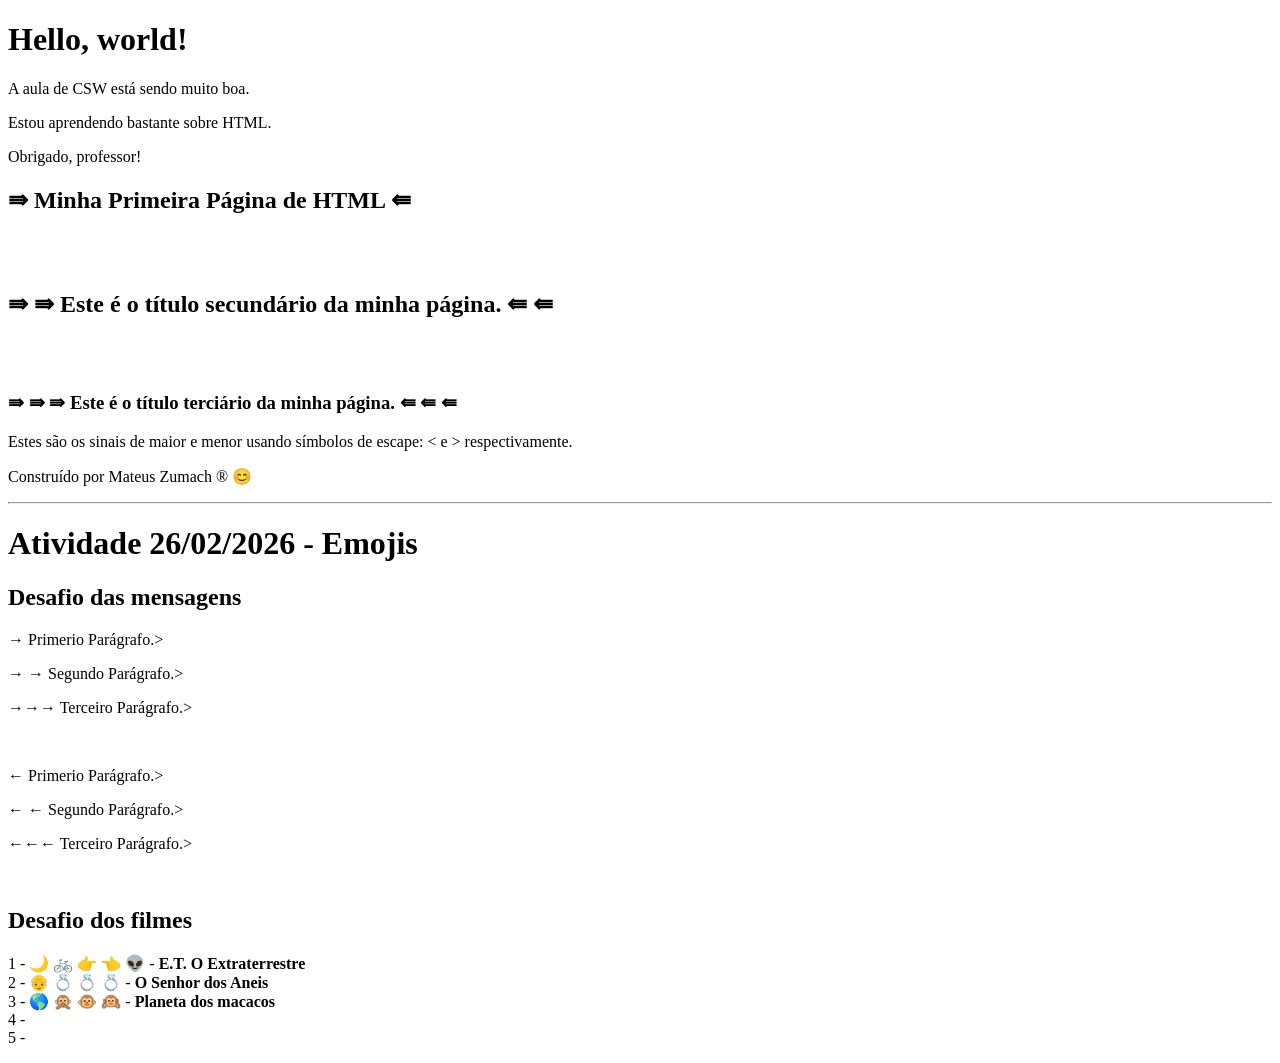
<file: Aula-01/index.html>
<!DOCTYPE html>
<html lang="pt-br">
<head>
    <meta charset="UTF-8">
    <meta name="viewport" content="width=device-width, initial-scale=1.0">
    <title>AULA-01</title>
</head>
<body>
    <h1>Hello, world!</h1>
    <p>A aula de CSW está sendo muito boa.</p>
    <p>Estou aprendendo bastante sobre HTML.</p>
    <p>Obrigado, professor!</p>
    
    <h2>&rAarr; Minha Primeira Página de HTML &lAarr;</h2>
    <br>
    <br>
    <H2>&rAarr; &rAarr; Este é o título secundário da minha página. &lAarr; &lAarr;</H2>
    <br>
    <br>
    <h3>&rAarr; &rAarr; &rAarr; Este é o título terciário da minha página. &lAarr; &lAarr; &lAarr;</h3>
<p>
    Estes são os sinais de maior e menor usando símbolos de escape: &lt; e &gt; respectivamente. 
</p>

<p>Construído por Mateus Zumach &reg; &#x1F60A;</p>
<hr>
<h1>Atividade 26/02/2026 - Emojis</h1>
<h2>Desafio das mensagens</h2>
<p>&rightarrow; Primerio Parágrafo.></p>
<p>&rightarrow; &RightArrow; Segundo Parágrafo.></p>
<p>&rightarrow;&rightarrow;&rightarrow; Terceiro Parágrafo.></p>
<br>
<p>&leftarrow; Primerio Parágrafo.></p>
<p>&leftarrow; &leftarrow; Segundo Parágrafo.></p>
<p>&leftarrow;&leftarrow;&leftarrow; Terceiro Parágrafo.></p>
<br>

<h2>Desafio dos filmes</h2>
<p>
    1 - &#x1F319 &#x1F6B2 &#x1F449 &#x1F448 &#x1F47D - <strong>E.T. O Extraterrestre</strong>
    <br>
    2 - &#X1F474 &#X1F48D &#X1F48D &#X1F48D - <strong>O Senhor dos Aneis</strong>
    <br>
    3 - &#x1F30E &#x1F64A &#x1F435 &#x1F649 - <strong>Planeta dos macacos</strong>
    <br>
    4 - 
    <br>
    5 - 

</p>
</body>
</html></p>
    
</body>
</html>
</file>
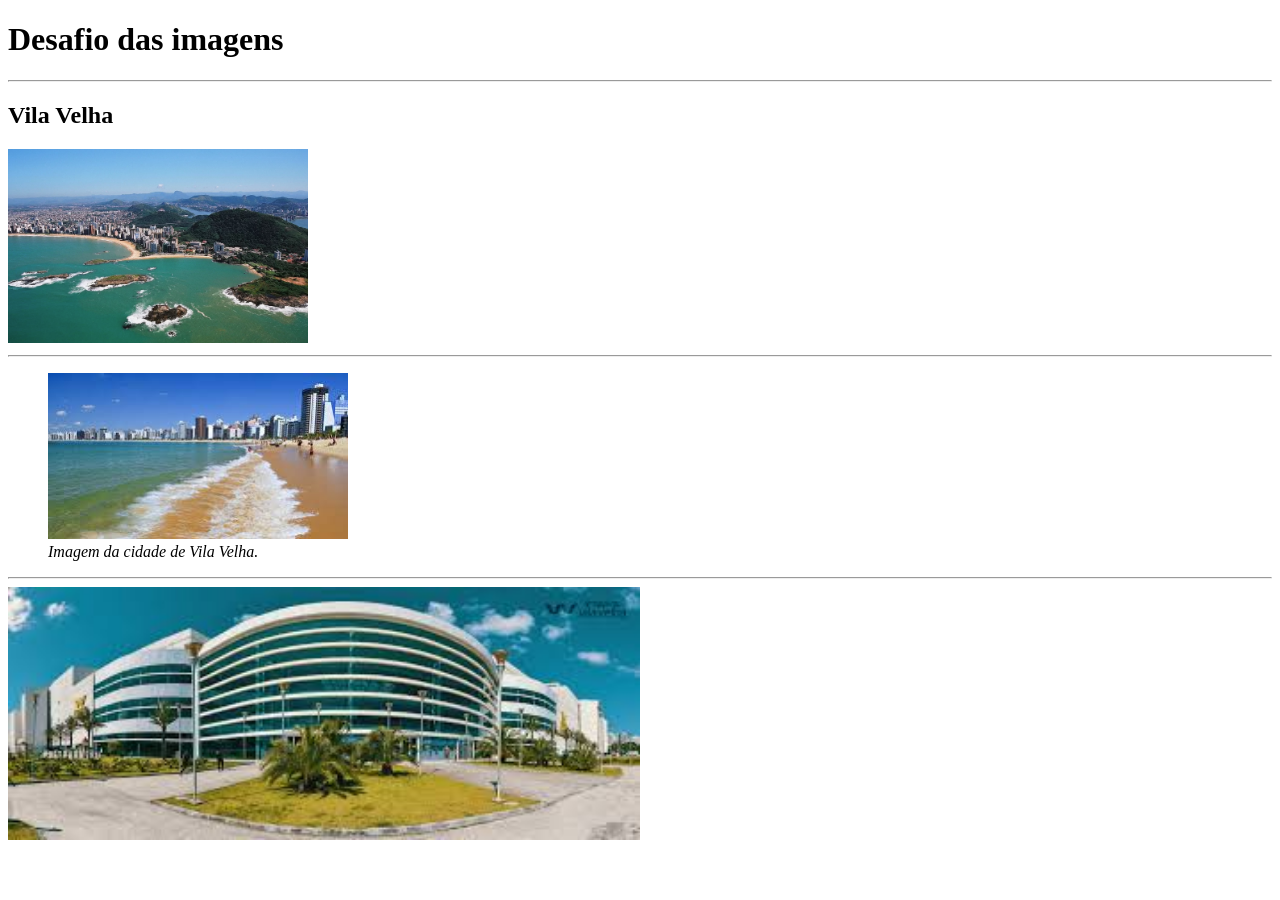
<file: Aula-02/index.html>
<!DOCTYPE html>
<html lang="pt-br">
<head>
    <meta charset="UTF-8">
    <meta name="viewport" content="width=device-width, initial-scale=1.0">
    <title>Aula02 - Imagens</title>
    <link rel="shortcut icon" href="favicon-16x16.png" type="image/x-icon">
</head>
<body>
    <h1>Desafio das imagens</h1>
    <hr>

    <h2>Vila Velha</h2>
    <img src="vv.png" width="300px" alt="Imagem de Vila Velha">
    <hr>
    <figure>
        <img src="vv2.jpg" width="300px" alt="Imagem de Vila Velha 2">
        <figcaption> <i>Imagem da cidade de Vila Velha.</i> </figcaption>
    </figure>
    <hr>
    <picture>
        <source media="(min-width: 500px)" srcset="vv3.jpg" sizes="50%">
        <img src="vv4.jpg" width="50%" alt="roxo">
    </picture>
   


</body>
</html>
</file>
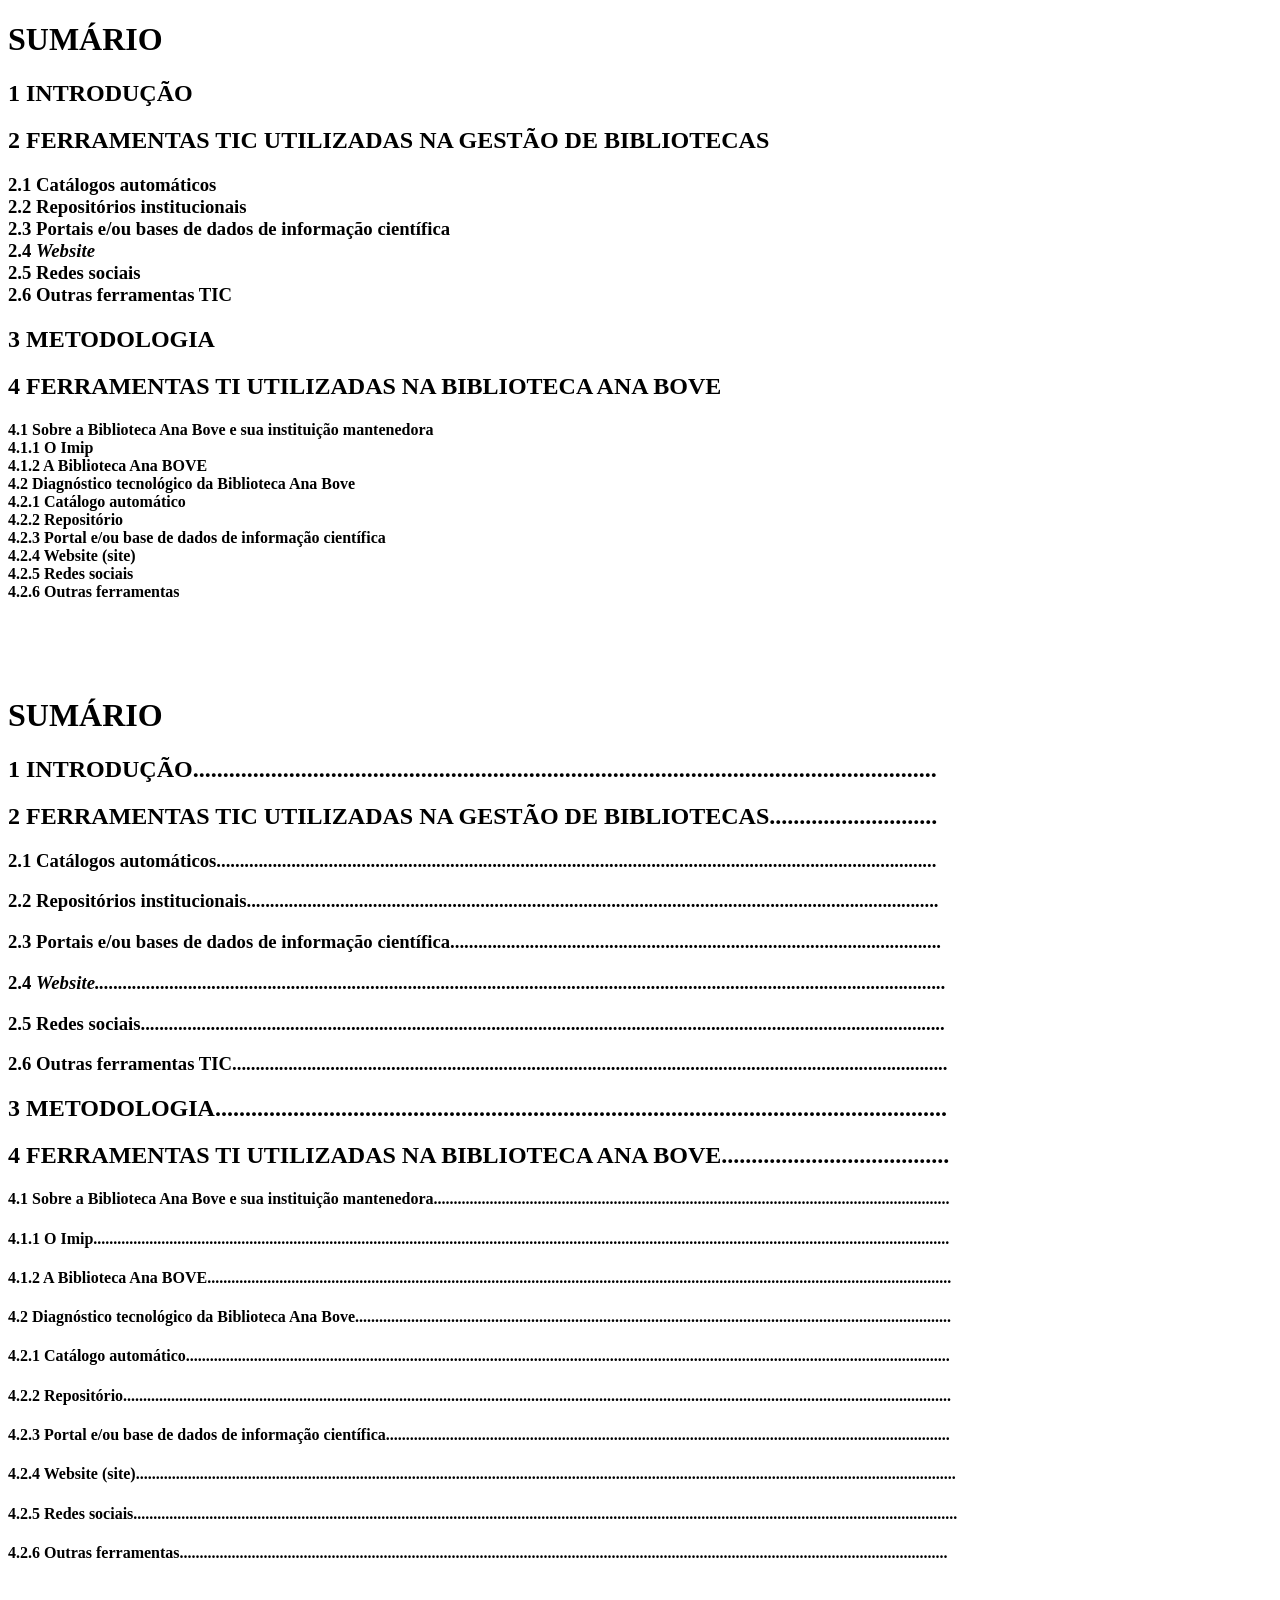
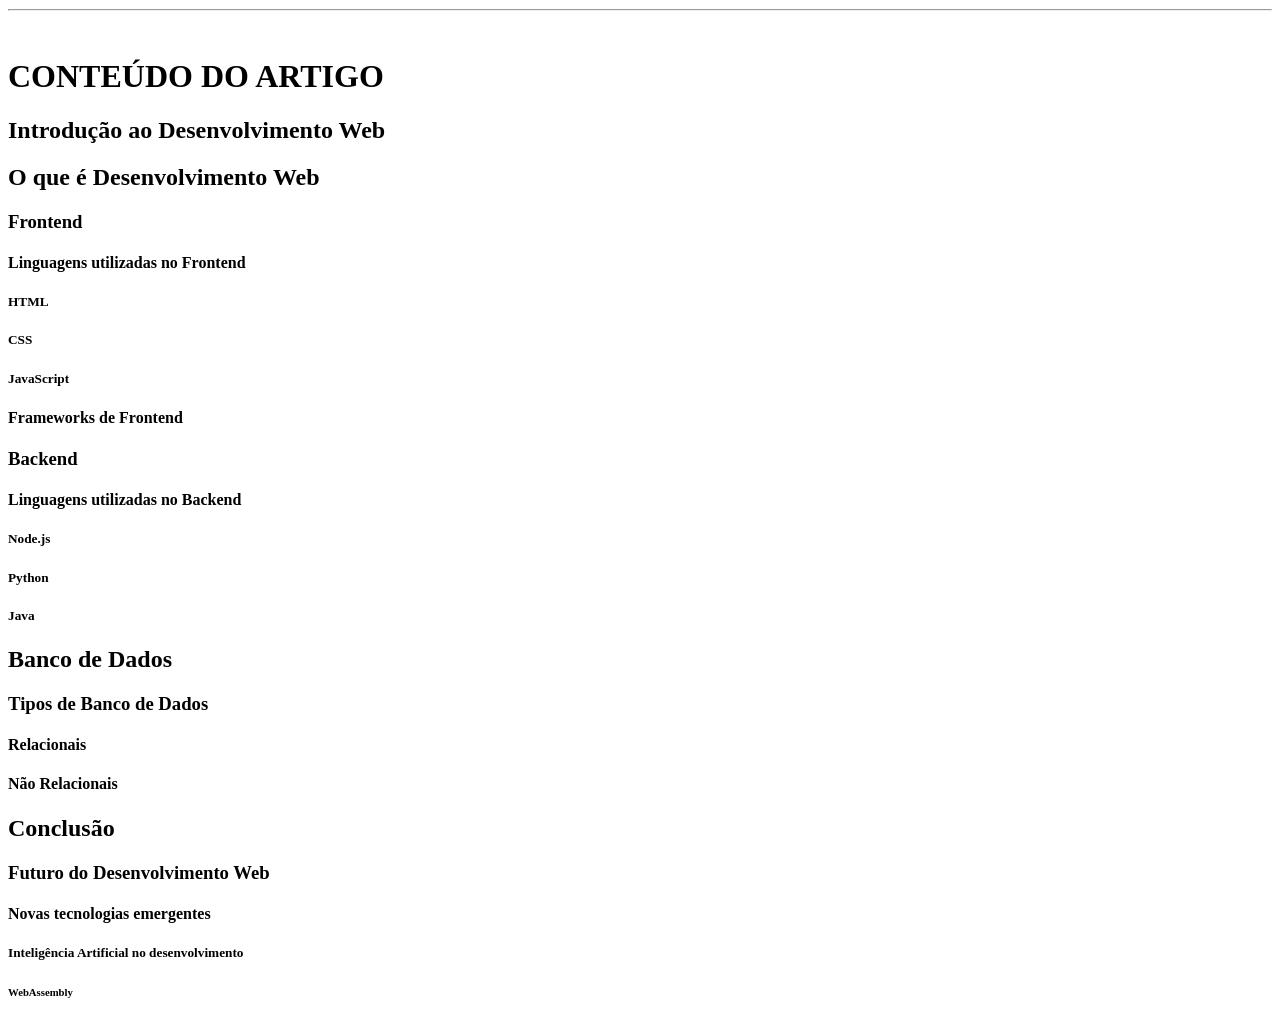
<file: Aula-03/index.html>
<!DOCTYPE html>
<html lang="pt-br">
<head>
    <meta charset="UTF-8">
    <meta name="viewport" content="width=device-width, initial-scale=1.0">
    <title>Aula03</title>
</head>

<body>
    <h1>SUMÁRIO</h1>
    <H2>1 INTRODUÇÃO </H2>
    <H2>2 FERRAMENTAS TIC UTILIZADAS NA GESTÃO DE BIBLIOTECAS</H2>
    <h3>
        2.1 Catálogos automáticos <br>
        2.2 Repositórios institucionais <br>
        2.3 Portais e/ou bases de dados de informação científica <br>
        2.4 <I>Website</I> <br>
        2.5 Redes sociais <br>
        2.6 Outras ferramentas TIC 
    </h3>
    <H2>3 METODOLOGIA</H2>
    <H2>4 FERRAMENTAS TI UTILIZADAS NA BIBLIOTECA ANA BOVE</H2>
    <h4>4.1 Sobre a Biblioteca Ana Bove e sua instituição mantenedora <br>
        4.1.1 O Imip <br>
        4.1.2 A Biblioteca Ana BOVE <br>
        4.2 Diagnóstico tecnológico da Biblioteca Ana Bove <br>
        4.2.1 Catálogo automático <br>
        4.2.2 Repositório <br>
        4.2.3 Portal e/ou base de dados de informação científica <br>
        4.2.4 Website (site) <br>
        4.2.5 Redes sociais <br>
        4.2.6 Outras ferramentas
    </H4>

    <br>
    <br>
    <br>

    <h1>SUMÁRIO</h1>
    <H2>1 INTRODUÇÃO............................................................................................................................ </H2>
    <H2>2 FERRAMENTAS TIC UTILIZADAS NA GESTÃO DE BIBLIOTECAS............................</H2>
        <h3>2.1 Catálogos automáticos..........................................................................................................................................................</h3>
        <h3>2.2 Repositórios institucionais....................................................................................................................................................</h3>
        <h3>2.3 Portais e/ou bases de dados de informação científica.........................................................................................................</h3>
        <h3>2.4 <I>Website......................................................................................................................................................................................</I></h3>
        <h3>2.5 Redes sociais............................................................................................................................................................................</h3>
        <h3>2.6 Outras ferramentas TIC.........................................................................................................................................................</h3>
    <H2>3 METODOLOGIA..........................................................................................................................</H2>
    <H2>4 FERRAMENTAS TI UTILIZADAS NA BIBLIOTECA ANA BOVE......................................</H2>
    <h4>4.1 Sobre a Biblioteca Ana Bove e sua instituição mantenedora.................................................................................................................................</h4>
        <h4>4.1.1 O Imip......................................................................................................................................................................................................................</h4>
        <h4>4.1.2 A Biblioteca Ana BOVE..........................................................................................................................................................................................</h4>
        <h4>4.2 Diagnóstico tecnológico da Biblioteca Ana Bove.....................................................................................................................................................</h4>
        <h4>4.2.1 Catálogo automático............................................................................................................................................................................................... </h4>
        <h4>4.2.2 Repositório...............................................................................................................................................................................................................</h4>
        <h4>4.2.3 Portal e/ou base de dados de informação científica.............................................................................................................................................</h4>
        <h4>4.2.4 Website (site).............................................................................................................................................................................................................</h4>
        <h4>4.2.5 Redes sociais..............................................................................................................................................................................................................</h4>
        <h4>4.2.6 Outras ferramentas................................................................................................................................................................................................</h4>
    <br>
    <hr>
    <br>

<h1>CONTEÚDO DO ARTIGO</h1>
<H2>Introdução ao Desenvolvimento Web</H2>
<H2>O que é Desenvolvimento Web</H2>
<H3>Frontend</H3>
<H4>Linguagens utilizadas no Frontend</H4>
<H5>HTML</H5>
<H5>CSS</H5>
<H5>JavaScript</H5>
<H4>Frameworks de Frontend</H4>
<H3>Backend</H3>
<H4>Linguagens utilizadas no Backend</H4>
<H5>Node.js</H5>
<H5>Python</H5>
<H5>Java</H5>
<H2>Banco de Dados</H2>
<H3>Tipos de Banco de Dados</H3>
<H4>Relacionais</H4>
<H4>Não Relacionais</H4>
<H2>Conclusão</H2>
<H3>Futuro do Desenvolvimento Web</H3>
<h4>Novas tecnologias emergentes</h4>
<h5>Inteligência Artificial no desenvolvimento</h5>
<h6>WebAssembly</h6>

    
</body>
</html>
</file>
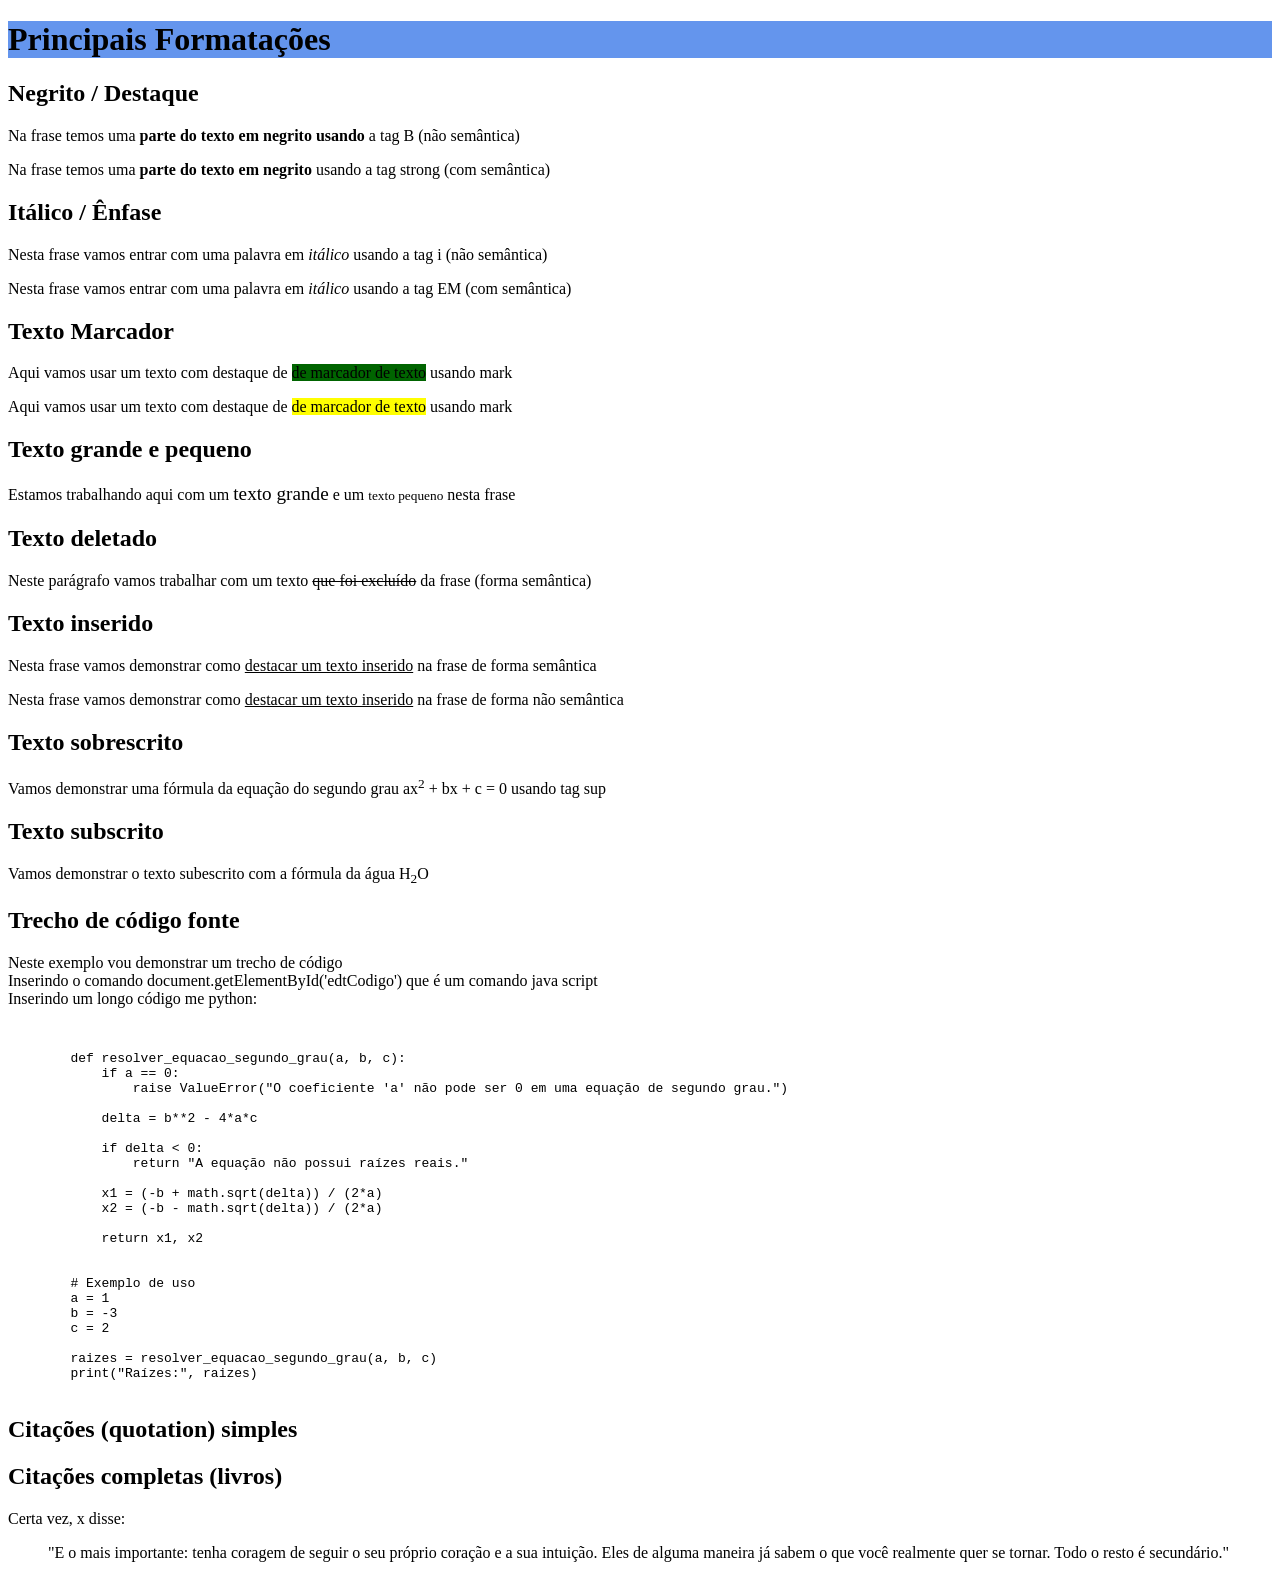
<file: Aula-04/index.html>
<!DOCTYPE html>
<html lang="pt-br">
<head>
    <meta charset="UTF-8">
    <meta name="viewport" content="width=device-width, initial-scale=1.0">
    <title>Aula 04</title>
</head>
<body>
    <h1 style="background-color: cornflowerblue;">Principais Formatações</h1>
<h2>Negrito / Destaque</h2>

<p>Na frase temos uma <b>parte do texto em negrito usando</b> a tag B (não semântica)</p>
<p>Na frase temos uma <strong>parte do texto em negrito</strong> usando a tag strong (com semântica)</p>

<h2>Itálico / Ênfase</h2>
<p>Nesta frase vamos entrar com uma palavra em <i>itálico</i> usando a tag i (não semântica)</p>
<p>Nesta frase vamos entrar com uma palavra em <em>itálico</em> usando a tag EM (com semântica)</p>

<h2>Texto Marcador</h2>
<p>Aqui vamos usar um texto com destaque de <mark style="background-color: darkgreen;"> de marcador de texto</mark> usando mark</p>
<p>Aqui vamos usar um texto com destaque de <mark> de marcador de texto</mark> usando mark</p>

<h2>Texto grande e pequeno</h2>
<p>Estamos trabalhando aqui com um <big>texto grande</big> e um <small>texto pequeno</small> nesta frase</p>

<h2>Texto deletado</h2>
<p>Neste parágrafo vamos trabalhar com um texto <del>que foi excluído</del> da frase (forma semântica)</p>

<h2>Texto inserido</h2>
<p>Nesta frase vamos demonstrar como <ins>destacar um texto inserido</ins> na frase de forma semântica</p>
<p>Nesta frase vamos demonstrar como <u>destacar um texto inserido</u> na frase de forma não semântica</p>

<h2>Texto sobrescrito</h2>
<p>Vamos demonstrar uma fórmula da equação do segundo grau ax<sup>2</sup> + bx + c = 0 usando tag sup</p>

<h2>Texto subscrito</h2>
<P>Vamos demonstrar o texto subescrito com a fórmula da água H<sub>2</sub>O</P>

<h2>Trecho de código fonte</h2>
Neste exemplo vou demonstrar um trecho de código <br>
Inserindo o comando document.getElementById('edtCodigo') que é um comando java script <br>
Inserindo um longo código me python:
<pre>
    <code>

        def resolver_equacao_segundo_grau(a, b, c):
            if a == 0:
                raise ValueError("O coeficiente 'a' não pode ser 0 em uma equação de segundo grau.")

            delta = b**2 - 4*a*c

            if delta < 0:
                return "A equação não possui raízes reais."

            x1 = (-b + math.sqrt(delta)) / (2*a)
            x2 = (-b - math.sqrt(delta)) / (2*a)

            return x1, x2


        # Exemplo de uso
        a = 1
        b = -3
        c = 2

        raizes = resolver_equacao_segundo_grau(a, b, c)
        print("Raízes:", raizes)
    </code>
</pre>

<h2>Citações (quotation) simples</h2>
<p></p>

<h2>Citações completas (livros)</h2>
<p>Certa vez, x disse:</p>

<blockquote cite="https://revistalongeviver.com.br/anteriores/index.php/revistaportal/article/download/205/205">
    <p>"E o mais importante: tenha coragem de seguir o seu próprio coração e a sua
         intuição. Eles de alguma maneira já sabem o que você realmente quer se 
         tornar. Todo o resto é secundário."</p>
</blockquote>


</body>
</html>
</file>
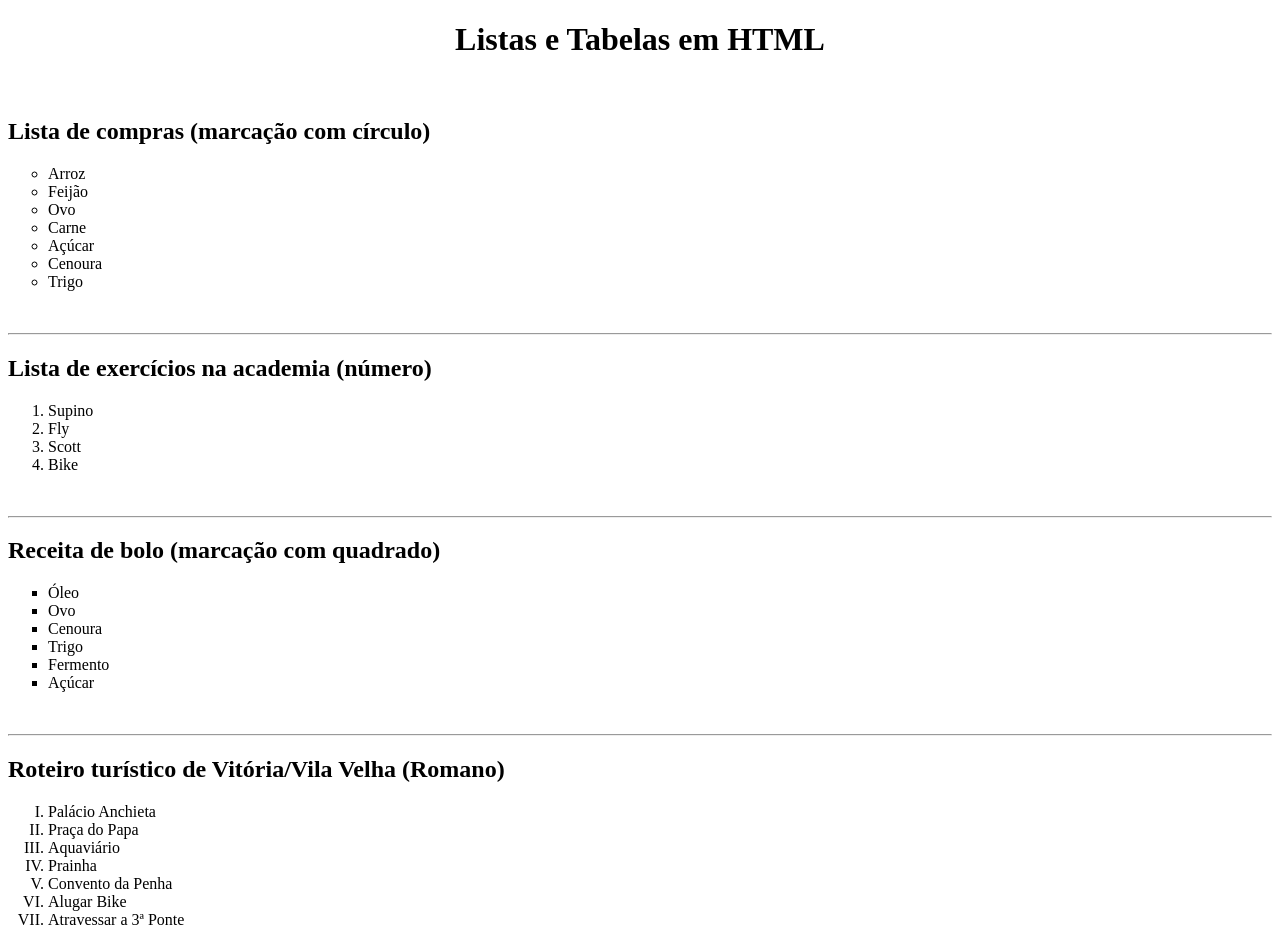
<file: Aula-05/index.html>
<!DOCTYPE html>
<html lang="pt-br">
<head>
    <meta charset="UTF-8">
    <meta name="viewport" content="width=device-width, initial-scale=1.0">
    <title>AULA-05</title>
</head>
<body>
<h1 style="text-align: center";>
    Listas e Tabelas em HTML
</h1>
<br>
<h2>Lista de compras (marcação com círculo)</h2>
    <ul type="circle">
        <li>Arroz</li>
        <li>Feijão</li>
        <li>Ovo</li>
        <li>Carne</li>
        <li>Açúcar</li>
        <li>Cenoura</li>
        <li>Trigo</li>
    </ul>
<br>
<hr>
<h2>Lista de exercícios na academia (número)</h2>
    <ol type="1" start="1">
        <li>Supino</li>
        <li>Fly</li>
        <li>Scott</li>
        <li>Bike</li>
    </ol>
<br>
<hr>
<h2>Receita de bolo (marcação com quadrado)</h2>
    <ul type="square">
        <li>Óleo</li>
        <li>Ovo</li>
        <li>Cenoura</li>
        <li>Trigo</li>
        <li>Fermento</li>
        <li>Açúcar</li>
    </ul>
<br>
<hr>
<h2>Roteiro turístico de Vitória/Vila Velha (Romano)</h2>
    <ol type="I" start="I">
        <li>Palácio Anchieta</li>
        <li>Praça do Papa</li>
        <li>Aquaviário</li>
        <li>Prainha</li>
        <li>Convento da Penha</li>
        <li>Alugar Bike</li>
        <li>Atravessar a 3ª Ponte</li>
    </ol>

</body>
</html>
</file>
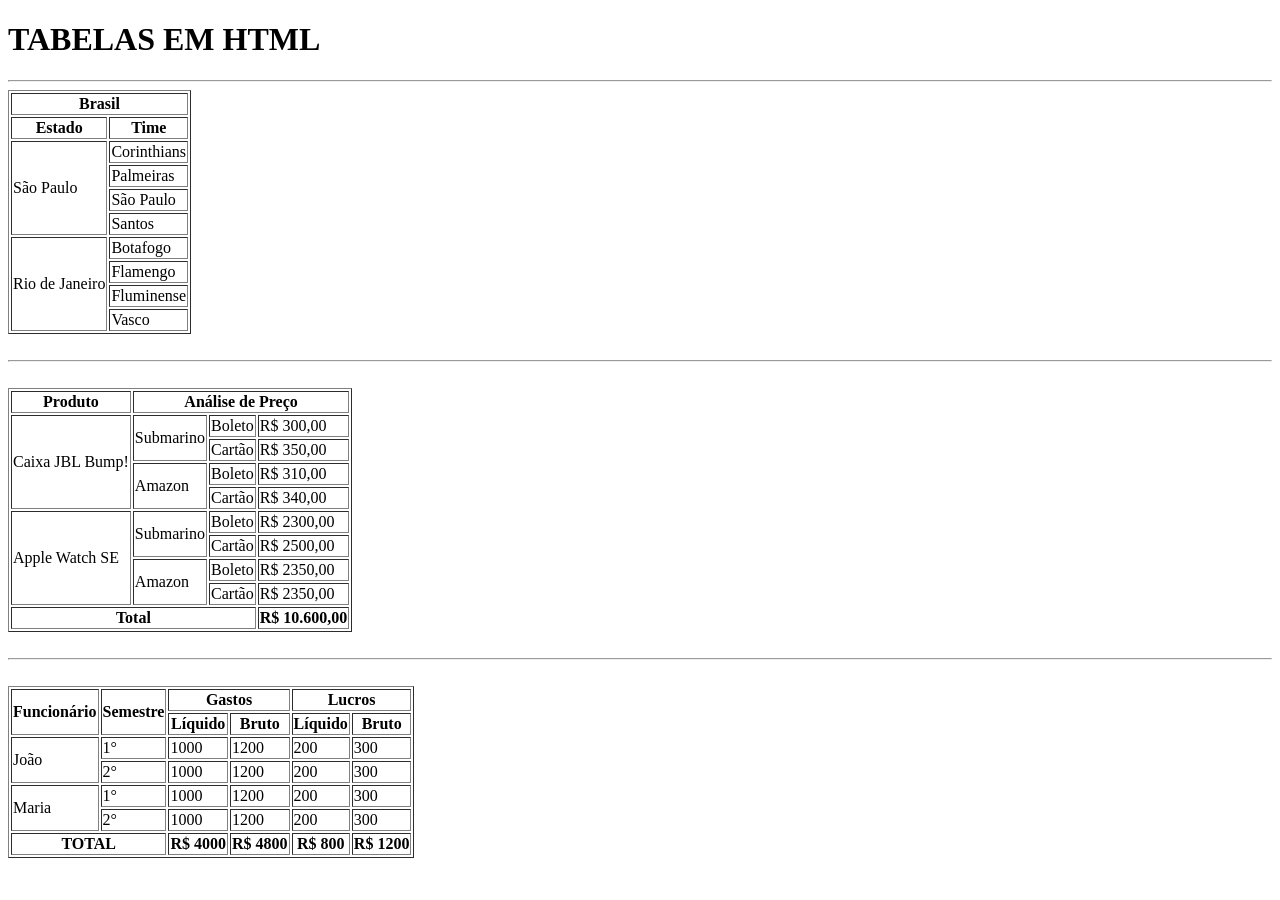
<file: Aula-06/index.html>
<!DOCTYPE html>
<html lang="pt-br">

<head>
    <meta charset="UTF-8">
    <meta name="viewport" content="width=device-width, initial-scale=1.0">
    <title>AULA-06 - TABELAS</title>
</head>

<body>
    <h1>TABELAS EM HTML</h1>
    <hr>

    <table border="1">
        <thead>
            <tr>
                <th colspan="2">Brasil</th>
            </tr>
            <tr>
                <th>Estado</th>
                <th>Time</th>
            </tr>
        </thead>
        <tbody>
            <tr>
                <td rowspan="4">São Paulo</td>
                <td>Corinthians</td>
            </tr>
            <tr>
                <td>Palmeiras</td>
            </tr>
            <tr>
                <td>São Paulo</td>
            </tr>
            <tr>
                <td>Santos</td>
            </tr>
            <tr>
                <td rowspan="4">Rio de Janeiro</td>
                <td> Botafogo</td>
            </tr>
            <tr>
                <td>Flamengo</td>
            </tr>
            <tr>
                <td>Fluminense</td>
            </tr>
            <tr>
                <td>Vasco</td>
            </tr>
        </tbody>
        <tfoot>
            
        </tfoot>
    </table>
<br>
<hr>
<br>
<table border="1">
    <thead>
        <tr>
            <th>Produto</th>
            <th colspan="3">Análise de Preço</th>
        </tr>
    </thead>
    <tbody>
        <tr>
            <td rowspan="4">Caixa JBL Bump!</td>
            <td rowspan="2">Submarino</td>
            <td>Boleto</td>
            <td>R$ 300,00</td>
        </tr>
        <tr>
            <td>Cartão</td>
            <td>R$ 350,00</td>
        </tr>
        <tr>
            <td rowspan="2">Amazon</td>
            <td>Boleto</td>
            <td>R$ 310,00</td>
        </tr>
        <tr>
            <td>Cartão</td>
            <td>R$ 340,00</td>
        </tr>
        <tr>
            <td rowspan="4">Apple Watch SE</td>
            <td rowspan="2">Submarino</td>
            <td>Boleto</td>
            <td>R$ 2300,00</td>
        </tr>
        <tr>
            <td>Cartão</td>
            <td>R$ 2500,00</td>
        </tr>
        <tr>
            <td rowspan="2">Amazon</td>
            <td>Boleto</td>
            <td>R$ 2350,00</td>
        </tr>
        <tr>
            <td>Cartão</td>
            <td>R$ 2350,00</td>
        </tr>
        <tfoot>
            <tr>
                <th colspan="3">Total</th>
                <th>R$ 10.600,00</th>
            </tr>
        </tfoot>

    </tbody>
</table>
<br>
<hr>
<br>
<table border="1">
    <thead>
        <tr>
            <Th rowspan="2">Funcionário</Th>
            <Th rowspan="2">Semestre</Th>
            <th colspan="2">Gastos</th>
            <th colspan="2">Lucros</th>
        </tr>
        <tr>
            <th>Líquido</th>
            <th>Bruto</th>
            <th>Líquido</th>
            <th>Bruto</th>
        </tr>
    </thead>
    <tbody>
        <tr>
            <td rowspan="2">João</td>
            <td>1°</td>
            <td>1000</td>
            <td>1200</td>
            <td>200</td>
            <td>300</td>
        </tr>
        <tr>
            <td>2°</td>
            <td>1000</td>
            <td>1200</td>
            <td>200</td>
            <td>300</td>
        </tr>
         <tr>
            <td rowspan="2">Maria</td>
            <td>1°</td>
            <td>1000</td>
            <td>1200</td>
            <td>200</td>
            <td>300</td>
        </tr>
        <tr>
            <td>2°</td>
            <td>1000</td>
            <td>1200</td>
            <td>200</td>
            <td>300</td>
        </tr>
    </tbody>
    <tfoot>
        <tr>
            <th colspan="2" >TOTAL</th>
            <th>R$ 4000</th>
            <th>R$ 4800</th>
            <th>R$ 800</th>
            <th>R$ 1200</th>
        </tr>
    </tfoot>

</table>



</body>

</html>
</file>
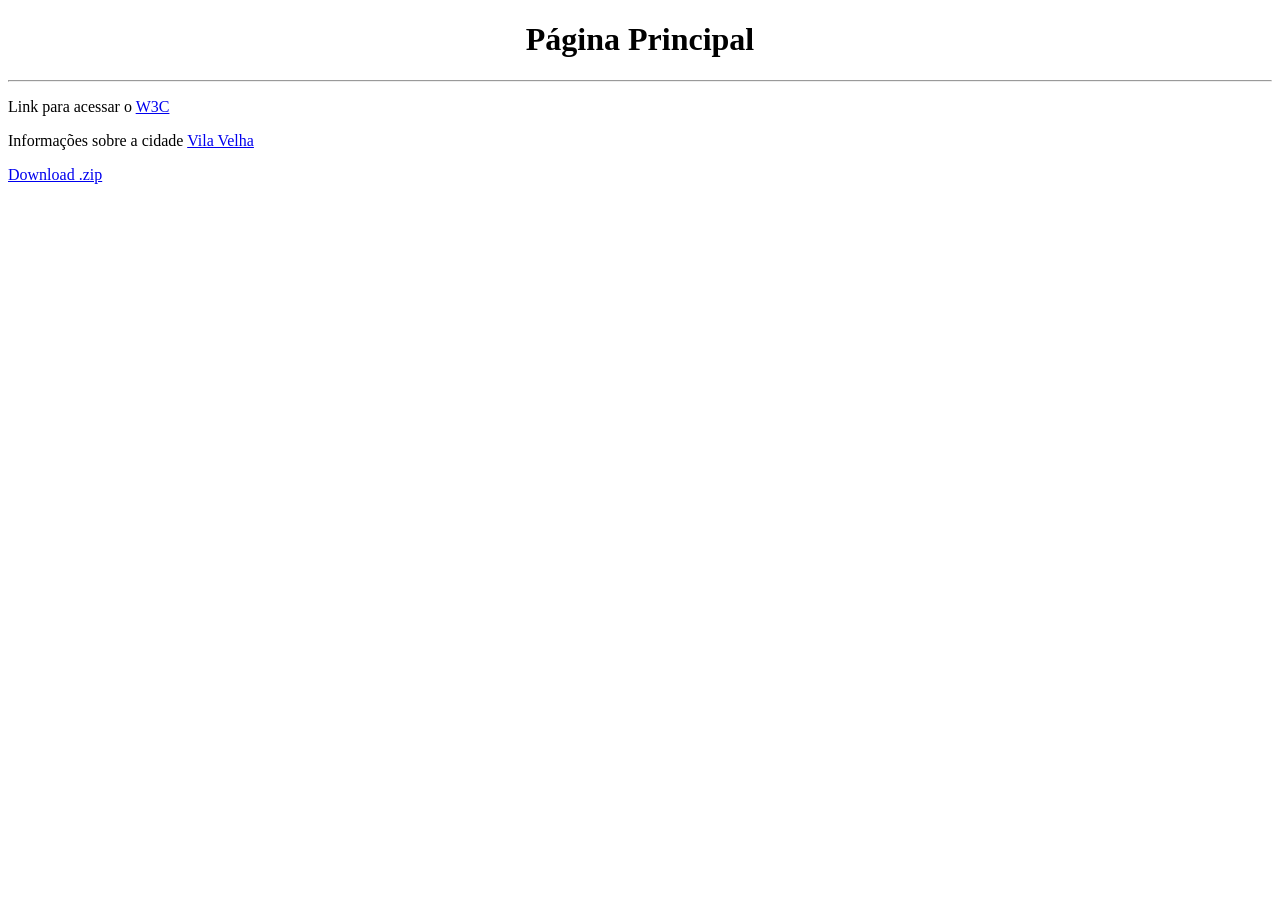
<file: Aula-07/index.html>
<!DOCTYPE html>
<html lang="pt-br">
<head>
    <meta charset="UTF-8">
    <meta name="viewport" content="width=device-width, initial-scale=1.0">
    <title>Home</title>
</head>
<body>
    <h1 style="text-align: center;">Página Principal</h1>
    <hr>
    <p>Link para acessar o <a href="https://www.w3.org/about/" target="_blank" rel="exterior">W3C</a></p>
    <p>Informações sobre a cidade <a href="Cidade/vila velha.html" target="_self" rel="next">Vila Velha</a></p>    
    <p><a href="Download/ZIP/" download="Download" type="application/zip">Download .zip</a></p>


</body>
</html>
</file>
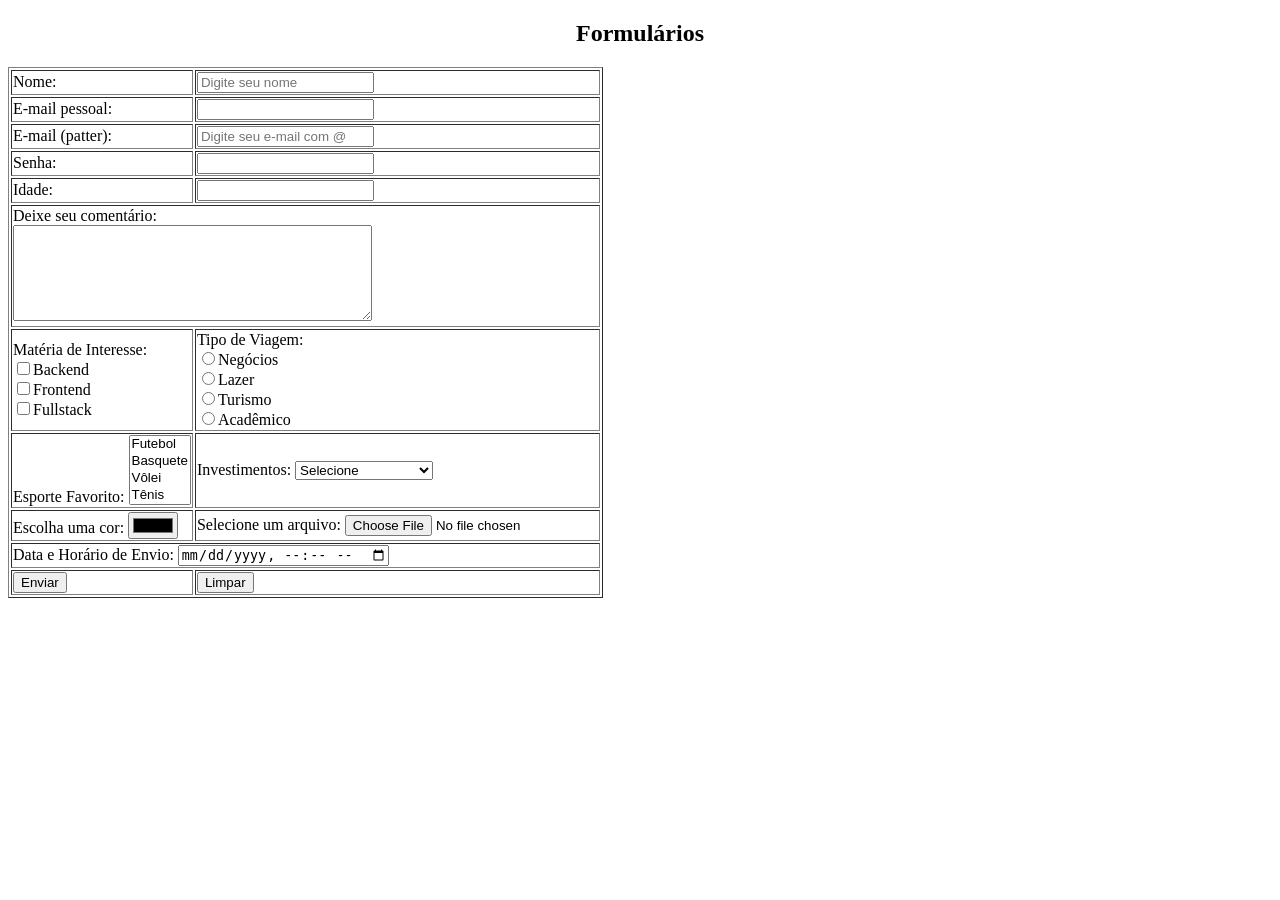
<file: Aula-09/index.html>
<!DOCTYPE html>
<html lang="pt-br">

<head>
    <meta charset="UTF-8">
    <meta name="viewport" content="width=device-width, initial-scale=1.0">
    <title>AULA-09</title>
</head>

<body>
    <h2 style="text-align: center;">Formulários</h2>
    <table border="1">
        <thead>
        </thead>
        <tbody>
            <tr>
                <td><label for="">Nome:</label></td>
                <td><input type="text" name="nome" id="nome" placeholder="Digite seu nome"></td>
            </tr>
            <tr>
                <td><label for="">E-mail pessoal:</label></td>
                <td><input type="email" name="email" id="email"></td>
            </tr>
            <tr>
                <td><label for="">E-mail (patter):</label></td>
                <td><input type="email" name="email02" id="email02" placeholder="Digite seu e-mail com @"></td>
            </tr>
            <tr>
                <td><label for="">Senha:</label></td>
                <td><input type="password" name="senha" id="senha"></td>
            </tr>
            <tr>
                <td><label for="">Idade:</label></td>
                <td><input type="text" name="idade" id="idade"></td>
            </tr>
            <tr>
                <td colspan="2"><label for="">Deixe seu comentário:</label><br>
                    <textarea id="comentário" name="comentário" rows="6" cols="42" required></textarea>
                </td>
            </tr>
            <tr>
                <td><label for="">Matéria de Interesse:</label><br>
                    <input type="checkbox" name="backend" value="backend">Backend<br>
                    <input type="checkbox" name="frontend" value="frontend">Frontend<br>
                    <input type="checkbox" name="fullstack" value="fullstack">Fullstack<br>
                </td>
                <td><label for="">Tipo de Viagem:</label><br>
                    <input type="radio" name="viagem" value="negocios">Negócios<br>
                    <input type="radio" name="viagem" value="lazer">Lazer<br>
                    <input type="radio" name="viagem" value="turismo">Turismo<br>
                    <input type="radio" name="viagem" value="academico">Acadêmico<br>
                </td>
            </tr>
            <tr>
                <td><label for="">Esporte Favorito:</label>
                    <select name="esporte" size="4">
                        <option value="futebol">Futebol</option>
                        <option value="basquete">Basquete</option>
                        <option value="volei">Vôlei</option>
                        <option value="tenis">Tênis</option>
                        <option value="mma">MMA</option>
                        <option value="natação">Natação</option>

                    </select>
                </td>
                <td><label for="">Investimentos:</label>
                    <select name="pais" size="1">
                        <option value="">Selecione</option>
                        <option value="poupança">Poupança</option>
                        <option value="cdb">CDB</option>
                        <option value="tesouro">Tesouro Direto</option>
                        <option value="fundos">Fundos Imobiliários</option>
                        <option value="cdi">CDI</option>
                        <option value="debentures">DEBÊNTURES</option>
                        <option value="cripto">Criptomoedas</option>
                        <option value="ações">Ações</option>
                    </select>
                </td>
            </tr>
            <tr>
                <td>
                    <label for="">Escolha uma cor:</label>
                    <input type="color" name="cor" id="cor">
                </td>
                <td>
                    <label for="">Selecione um arquivo:</label>
                    <input type="file" name="arquivo" id="arquivo">
                </td>
            </tr>
            <tr>
                <td colspan="2">
                    <label for="">Data e Horário de Envio:</label>
                    <input type="datetime-local" name="datahora" id="datahora">
                </td>
            </tr>
        </tbody>
        <tfoot>
            <tr>
                <td><input type="submit" value="Enviar"></td>
                <td><input type="reset" value="Limpar"></td>
            </tr>
        </tfoot>
    </table>

</body>

</html>
</file>
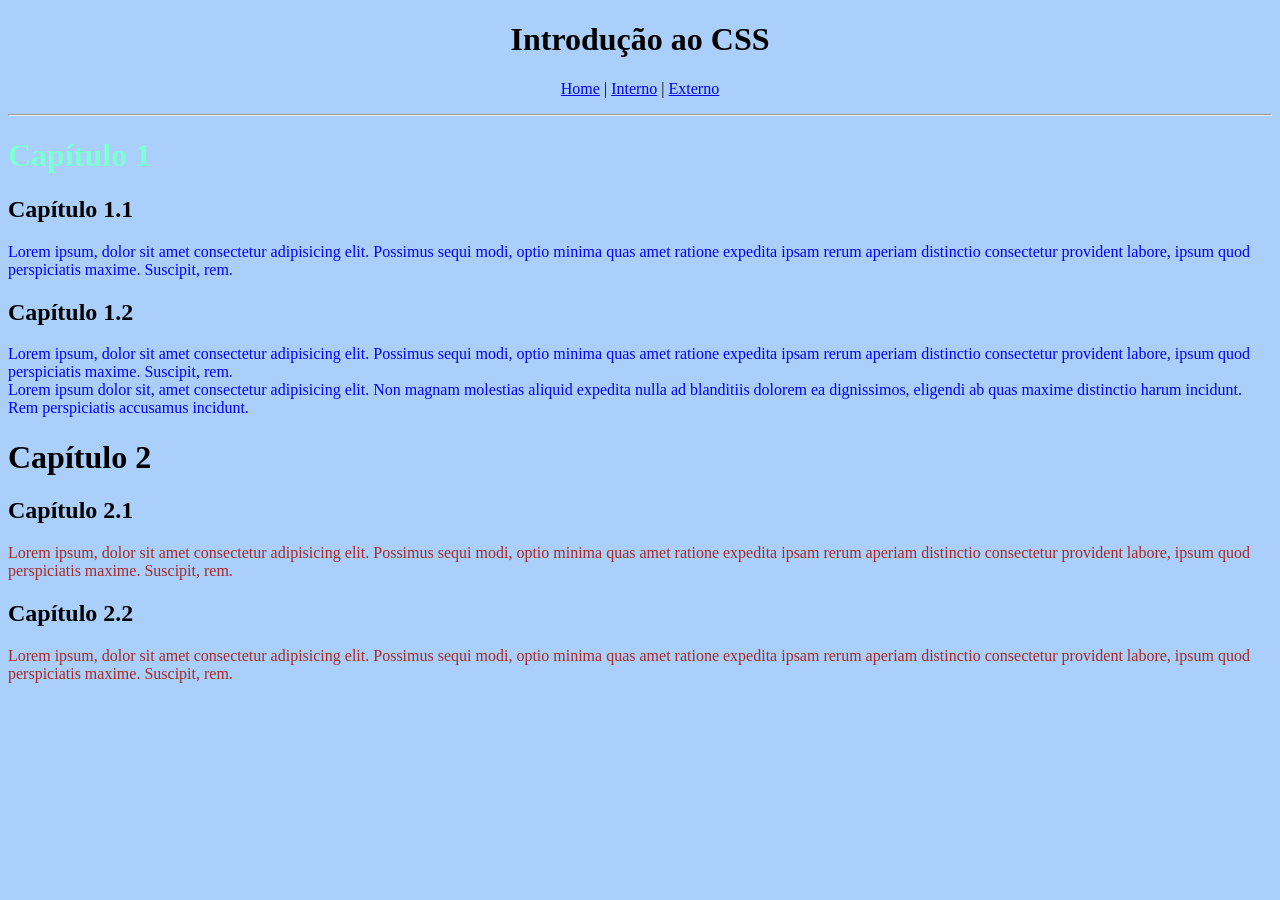
<file: Aula-10/index.html>
<!DOCTYPE html>
<html lang="pt-br">
<head>
    <meta charset="UTF-8">
    <meta name="viewport" content="width=device-width, initial-scale=1.0">
    <title>INLINE</title>
</head>
<body style="background-color: rgb(169, 207, 250);" >
    
    <H1 style="text-align: center;">
        Introdução ao CSS
    </H1>
    <p style="text-align: center;" > <a href="index.html" target="_self">Home</a> | <a href="pag02.html">Interno</a> | <a href="pag03.html">Externo</a>
    </p>
    <hr>

    <h1 style="color: aquamarine;">Capítulo 1</h1>
    <h2>Capítulo 1.1</h2>
    <p style="color: blue;">
        Lorem ipsum, dolor sit amet consectetur adipisicing elit. Possimus sequi modi, optio minima quas amet ratione expedita ipsam rerum aperiam distinctio consectetur provident labore, ipsum quod perspiciatis maxime. Suscipit, rem.
    </p>
    <h2>Capítulo 1.2</h2>
    <p style="color: blue;">
        Lorem ipsum, dolor sit amet consectetur adipisicing elit. Possimus sequi modi, optio minima quas amet ratione expedita ipsam rerum aperiam distinctio consectetur provident labore, ipsum quod perspiciatis maxime. Suscipit, rem.
        <br>
        Lorem ipsum dolor sit, amet consectetur adipisicing elit. Non magnam molestias aliquid expedita nulla ad blanditiis dolorem ea dignissimos, eligendi ab quas maxime distinctio harum incidunt. Rem perspiciatis accusamus incidunt.
    </p>
    <h1>Capítulo 2</h1>
     <h2>Capítulo 2.1</h2>
    <p style="color: brown;">
        Lorem ipsum, dolor sit amet consectetur adipisicing elit. Possimus sequi modi, optio minima quas amet ratione expedita ipsam rerum aperiam distinctio consectetur provident labore, ipsum quod perspiciatis maxime. Suscipit, rem.
    </p>
    <h2>Capítulo 2.2</h2>
    <p style="color: brown;">
        Lorem ipsum, dolor sit amet consectetur adipisicing elit. Possimus sequi modi, optio minima quas amet ratione expedita ipsam rerum aperiam distinctio consectetur provident labore, ipsum quod perspiciatis maxime. Suscipit, rem.
    </p>
    
</body>
</html>
</file>
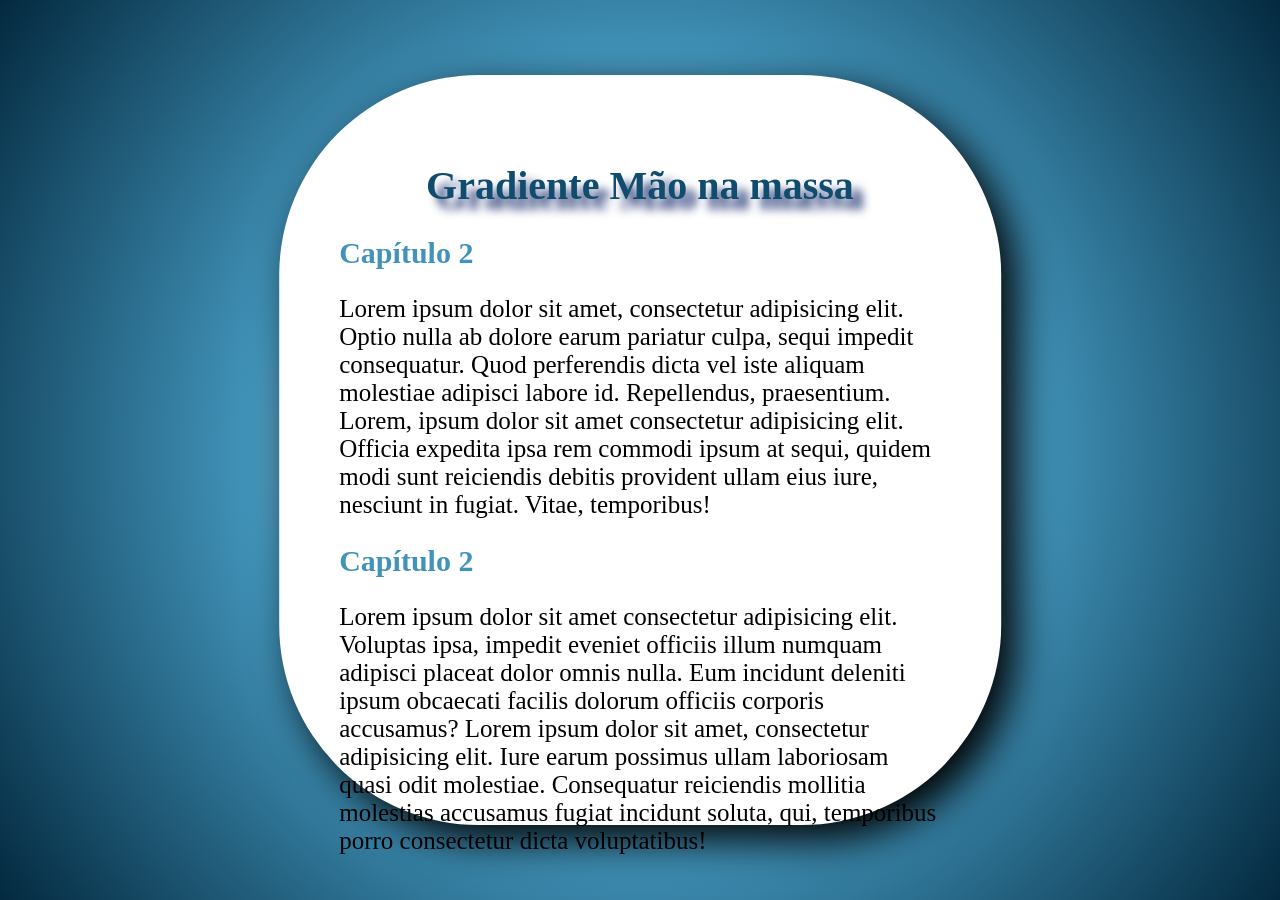
<file: Aula-11/index.html>
<!DOCTYPE html>
<html lang="pt-br">
<head>

    <meta charset="UTF-8">
    <meta name="viewport" content="width=device-width, initial-scale=1.0">
    <title>AULA 12 - CSS</title>
    <link rel="stylesheet" href="css.css">

</head>
<body>
    <div class="box">
        <h1>Gradiente Mão na massa</h1>
        <h2>Capítulo 2</h2>
        <p>Lorem ipsum dolor sit amet, consectetur adipisicing elit. Optio nulla ab dolore earum pariatur culpa, sequi impedit consequatur. Quod perferendis dicta vel iste aliquam molestiae adipisci labore id. Repellendus, praesentium. Lorem, ipsum dolor sit amet consectetur adipisicing elit. Officia expedita ipsa rem commodi ipsum at sequi, quidem modi sunt reiciendis debitis provident ullam eius iure, nesciunt in fugiat. Vitae, temporibus!</p>
        <H2>Capítulo 2</H2>
        <p>Lorem ipsum dolor sit amet consectetur adipisicing elit. Voluptas ipsa, impedit eveniet officiis illum numquam adipisci placeat dolor omnis nulla. Eum incidunt deleniti ipsum obcaecati facilis dolorum officiis corporis accusamus? Lorem ipsum dolor sit amet, consectetur adipisicing elit. Iure earum possimus ullam laboriosam quasi odit molestiae. Consequatur reiciendis mollitia molestias accusamus fugiat incidunt soluta, qui, temporibus porro consectetur dicta voluptatibus!</p>
    </div>

</body>
</html>
</file>
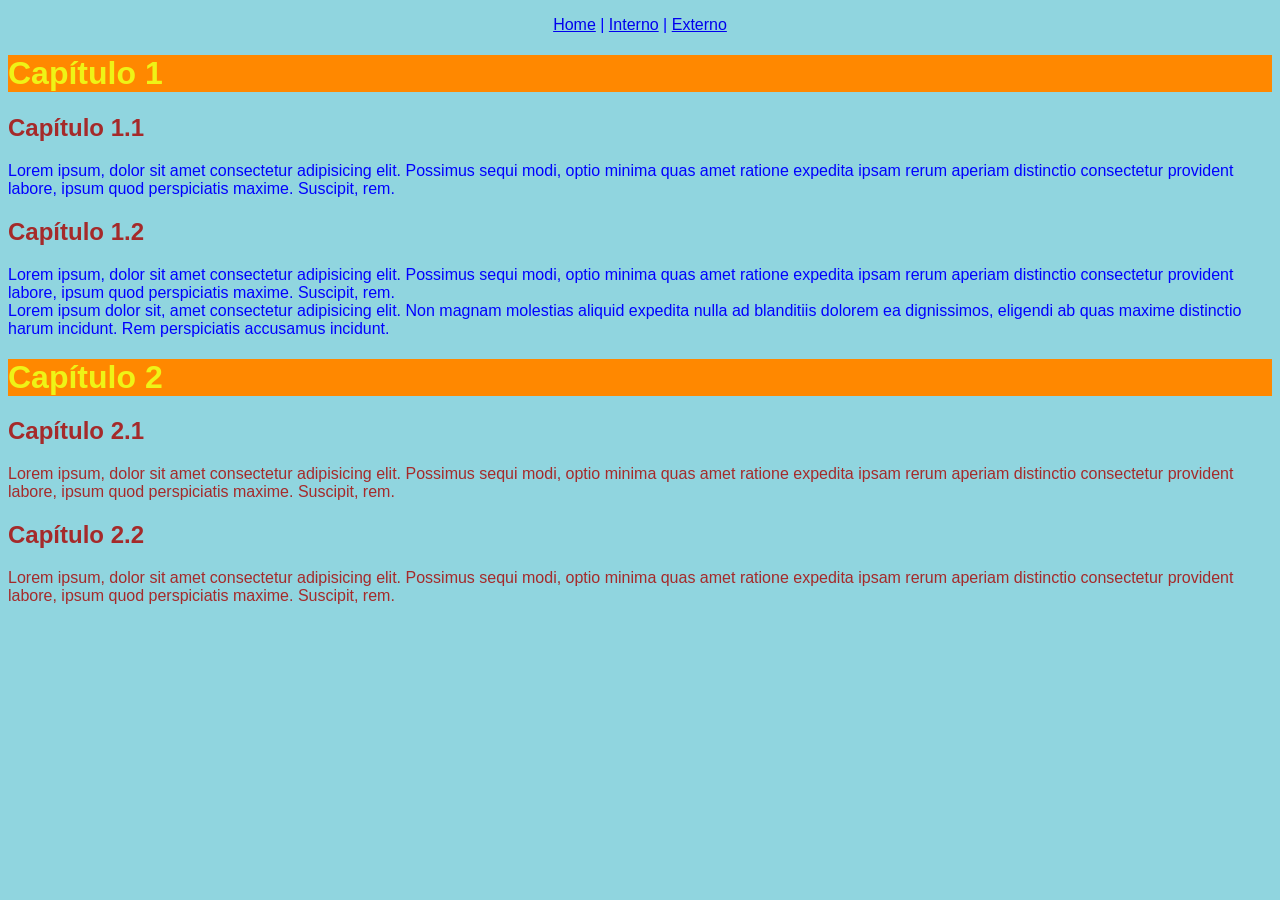
<file: Aula-10/pag02.html>
<!DOCTYPE html>
<html lang="pt-br">
<head>
    <meta charset="UTF-8">
    <meta name="viewport" content="width=device-width, initial-scale=1.0">
    <title>INTERNO</title>
    <style>
        body{
            background-color: rgb(144, 213, 223);
            font-family: Arial, Helvetica, sans-serif;
        }
        h1{
            color: rgb(239, 243, 22);
            background-color: rgb(255, 136, 0);
        }
        h2{
        color: brown;
        }

        p{
        color: blue;
        }
    </style>

</head>
<body>
    </H1>
    <p style="text-align: center;" > <a href="index.html" target="_self">Home</a> | <a href="pag02.html">Interno</a> | <a href="pag03.html">Externo</a>
    
    </p>

      <h1>Capítulo 1</h1>
    <h2>Capítulo 1.1</h2>
    <p>
        Lorem ipsum, dolor sit amet consectetur adipisicing elit. Possimus sequi modi, optio minima quas amet ratione expedita ipsam rerum aperiam distinctio consectetur provident labore, ipsum quod perspiciatis maxime. Suscipit, rem.
    </p>
    <h2>Capítulo 1.2</h2>
    <p>
        Lorem ipsum, dolor sit amet consectetur adipisicing elit. Possimus sequi modi, optio minima quas amet ratione expedita ipsam rerum aperiam distinctio consectetur provident labore, ipsum quod perspiciatis maxime. Suscipit, rem.
        <br>
        Lorem ipsum dolor sit, amet consectetur adipisicing elit. Non magnam molestias aliquid expedita nulla ad blanditiis dolorem ea dignissimos, eligendi ab quas maxime distinctio harum incidunt. Rem perspiciatis accusamus incidunt.
    </p>
    <h1>Capítulo 2</h1>
     <h2>Capítulo 2.1</h2>
    <p style="color: brown;">
        Lorem ipsum, dolor sit amet consectetur adipisicing elit. Possimus sequi modi, optio minima quas amet ratione expedita ipsam rerum aperiam distinctio consectetur provident labore, ipsum quod perspiciatis maxime. Suscipit, rem.
    </p>
    <h2>Capítulo 2.2</h2>
    <p style="color: brown;">
        Lorem ipsum, dolor sit amet consectetur adipisicing elit. Possimus sequi modi, optio minima quas amet ratione expedita ipsam rerum aperiam distinctio consectetur provident labore, ipsum quod perspiciatis maxime. Suscipit, rem.
    </p>
</body>
</html>
</file>
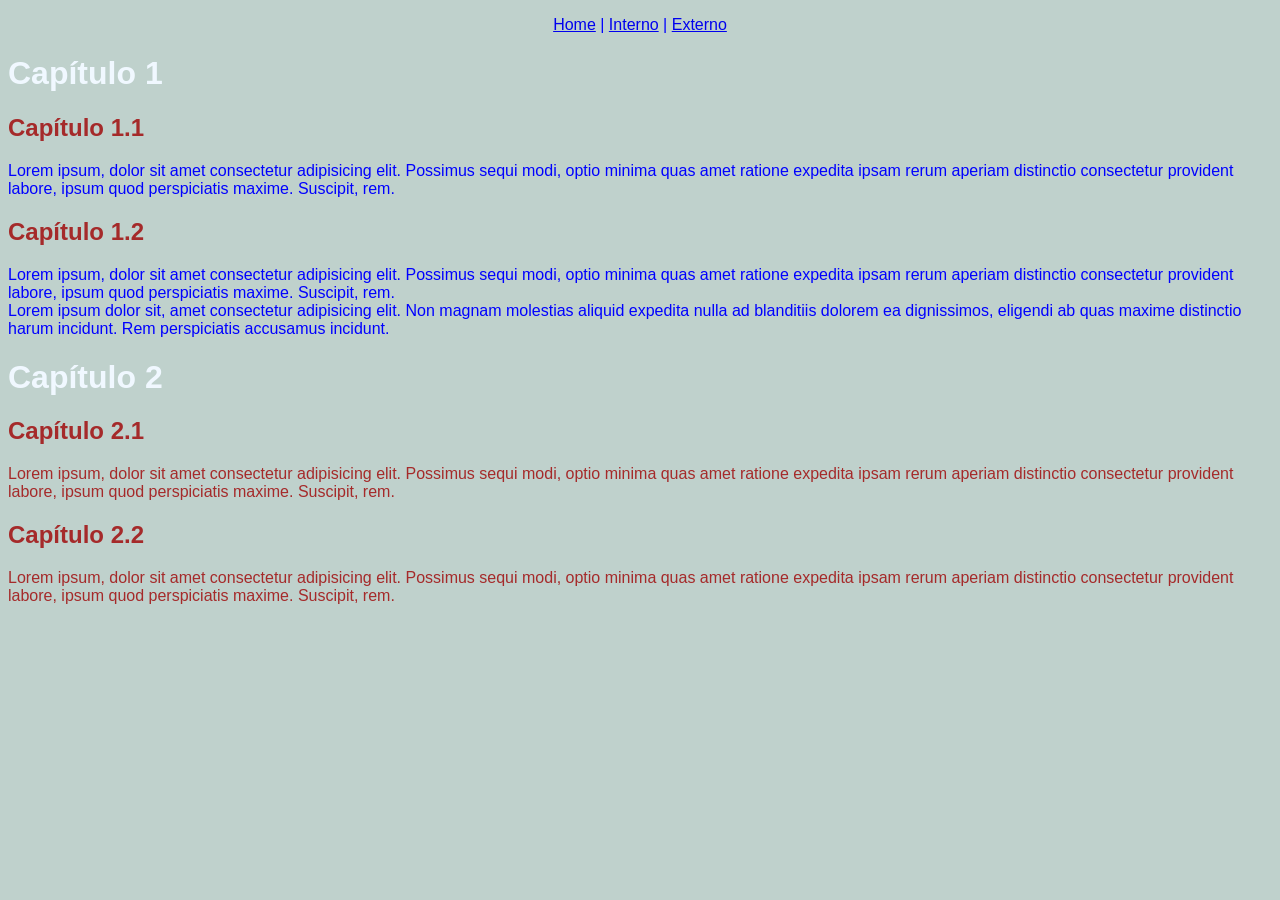
<file: Aula-10/pag03.html>
<!DOCTYPE html>
<html lang="pt-br">
<head>
    <meta charset="UTF-8">
    <meta name="viewport" content="width=device-width, initial-scale=1.0">
    <title>EXTERNO</title>
    <link rel="stylesheet" href="CSS/estilo.css">
</head>
<body>
    </H1>
    <p style="text-align: center;" > <a href="index.html" target="_self">Home</a> | <a href="pag02.html">Interno</a> | <a href="pag03.html">Externo</a>
    
    </p>

    <h1>Capítulo 1</h1>
    <h2>Capítulo 1.1</h2>
    <p>
        Lorem ipsum, dolor sit amet consectetur adipisicing elit. Possimus sequi modi, optio minima quas amet ratione expedita ipsam rerum aperiam distinctio consectetur provident labore, ipsum quod perspiciatis maxime. Suscipit, rem.
    </p>
    <h2>Capítulo 1.2</h2>
    <p>
        Lorem ipsum, dolor sit amet consectetur adipisicing elit. Possimus sequi modi, optio minima quas amet ratione expedita ipsam rerum aperiam distinctio consectetur provident labore, ipsum quod perspiciatis maxime. Suscipit, rem.
        <br>
        Lorem ipsum dolor sit, amet consectetur adipisicing elit. Non magnam molestias aliquid expedita nulla ad blanditiis dolorem ea dignissimos, eligendi ab quas maxime distinctio harum incidunt. Rem perspiciatis accusamus incidunt.
    </p>
    <h1>Capítulo 2</h1>
     <h2>Capítulo 2.1</h2>
    <p style="color: brown;">
        Lorem ipsum, dolor sit amet consectetur adipisicing elit. Possimus sequi modi, optio minima quas amet ratione expedita ipsam rerum aperiam distinctio consectetur provident labore, ipsum quod perspiciatis maxime. Suscipit, rem.
    </p>
    <h2>Capítulo 2.2</h2>
    <p style="color: brown;">
        Lorem ipsum, dolor sit amet consectetur adipisicing elit. Possimus sequi modi, optio minima quas amet ratione expedita ipsam rerum aperiam distinctio consectetur provident labore, ipsum quod perspiciatis maxime. Suscipit, rem.
    </p>
</body>
</html>
</file>
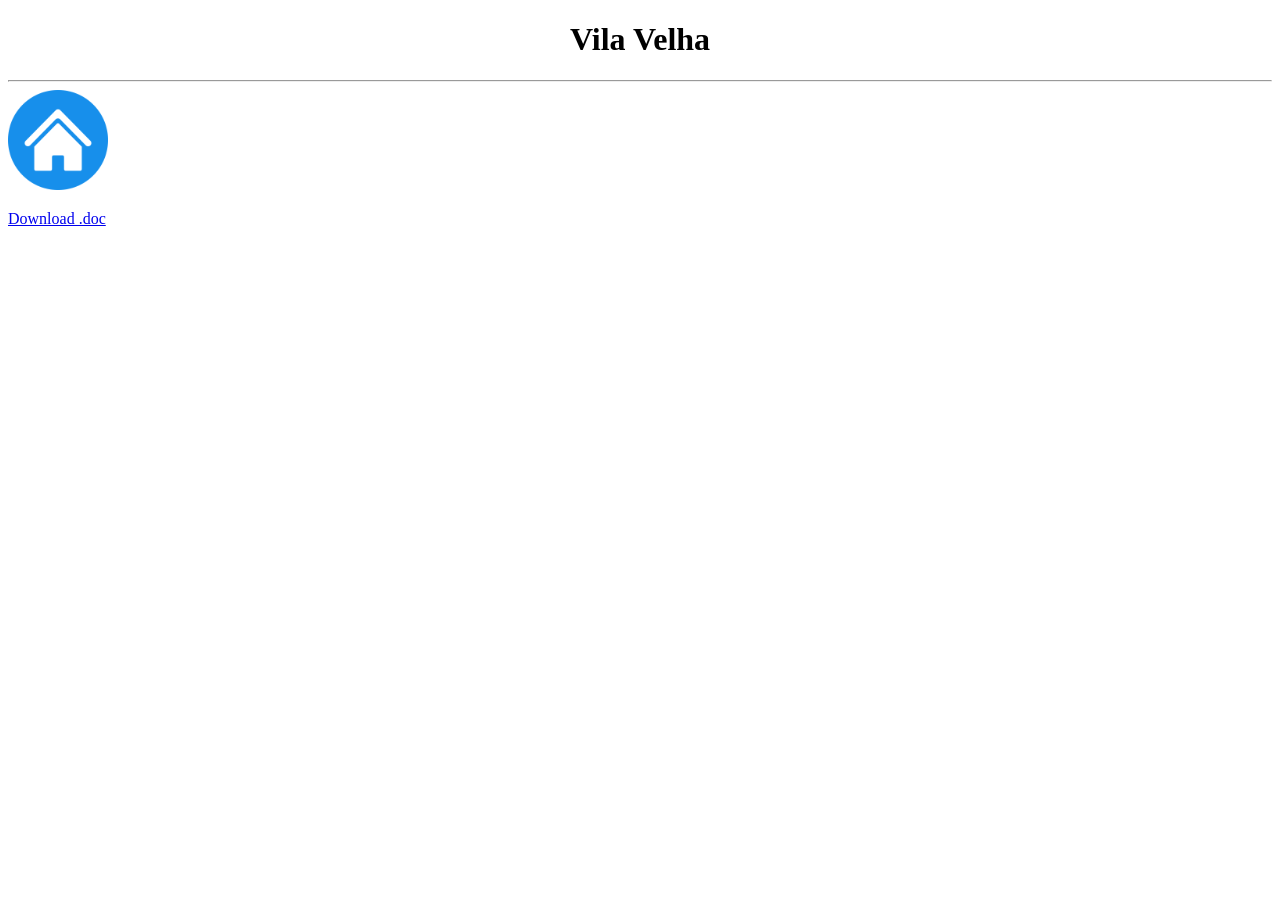
<file: Aula-07/Cidade/vila velha.html>
<!DOCTYPE html>
<html lang="pt-br">
<head>
    <meta charset="UTF-8">
    <meta name="viewport" content="width=device-width, initial-scale=1.0">
    <title>Vila Velha</title>
</head>
<body>
    <h1 style="text-align: center;">Vila Velha</h1>
    <hr>
        <a href="../index.html"><img src="../Imagens/images.png" alt="Voltar Página" width="100px"></a>
    <p><a href="../Download/DOC/Oi.docx" download="Download" type="application/doc">Download .doc</a></p>

</body>
</html>
</file>
<file: Aula-11/css.css>
.box {
    content: "";
    display: block;
    width: 47%;
     height: 70%;
    background-color: rgb(255, 255, 255);
    border-radius: 200px;

    position: absolute;
    top: 50%;
    left: 50%;
    transform: translate(-50%, -50%);

    padding: 60px;
    text-align: center;
    box-shadow: 15px 15px 40px rgb(0, 0, 0);
}


.box h1{
    text-align: center;
    font-size: 40px;
    color: #104c6e;
    text-shadow: 10px 10px 10px rgb(19, 40, 105);
}

.box h2{
    text-align: left;
    font-size: 30px;
    color: #4193b9;
}

.box p{
    text-align: left;
    font-size: 25px;

}



body {
    margin: 0;
    height: 100vh;
    background: radial-gradient(circle, white, #4193b9, #03293f);
}
</file>
<file: Aula-10/CSS/estilo.css>
body{
    background-color: rgb(191, 209, 204);
    font-family: Arial, Helvetica, sans-serif
}

h1{
color: aliceblue;
}

h2{
color: brown;
}

p{
color: blue;
}
</file>
